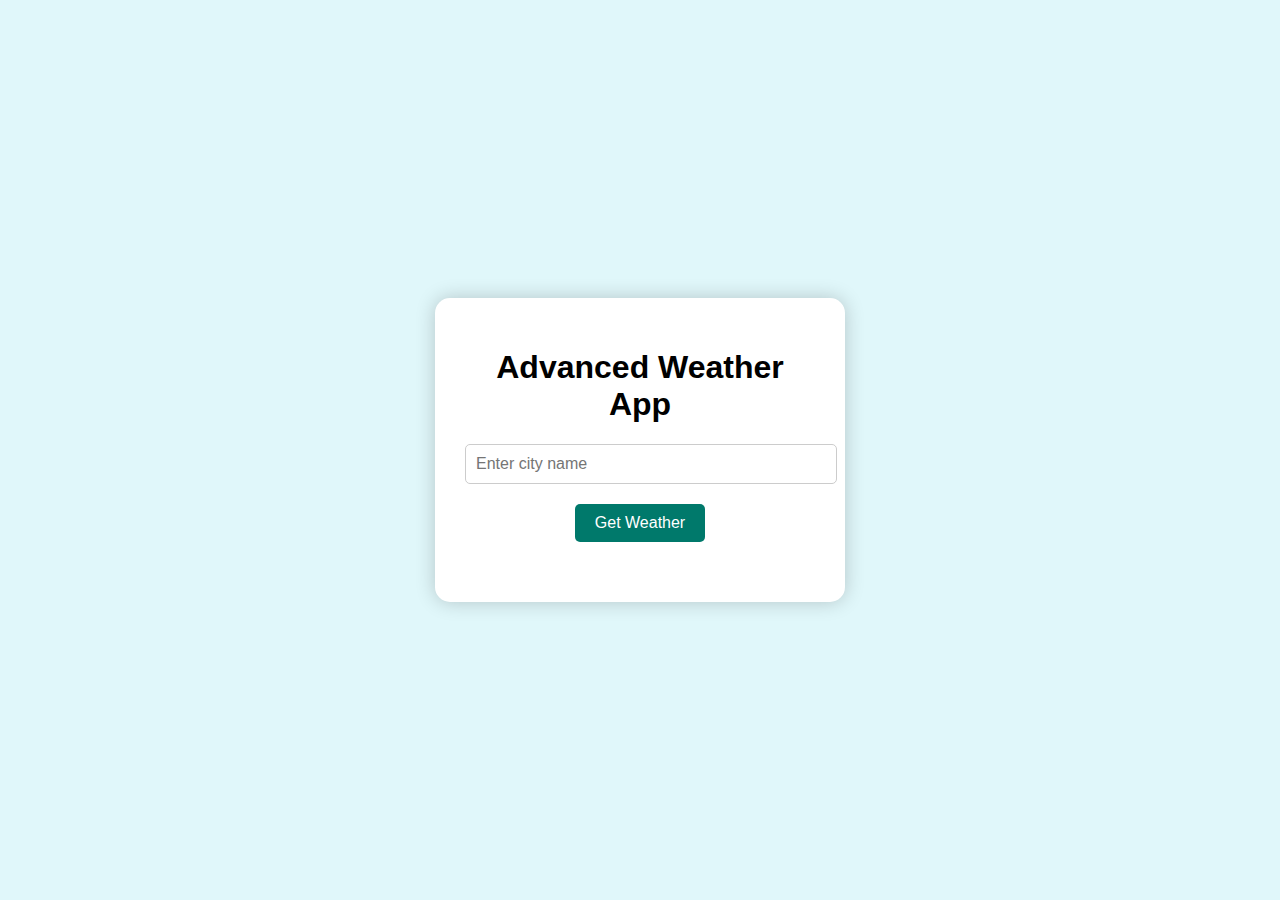
<file: weather app.html>
<!DOCTYPE html>
<html lang="en">
<head>
    <meta charset="UTF-8">
    <meta name="viewport" content="width=device-width, initial-scale=1.0">
    <title>Advanced Weather App</title>
    <style>
        body {
            font-family: Arial, sans-serif;
            background-color: #e0f7fa;
            display: flex;
            justify-content: center;
            align-items: center;
            height: 100vh;
            margin: 0;
        }

        .container {
            text-align: center;
            background-color: #ffffff;
            padding: 30px;
            border-radius: 15px;
            box-shadow: 0 0 20px rgba(0, 0, 0, 0.2);
            width: 350px;
        }

        input {
            padding: 10px;
            width: 100%;
            margin-bottom: 20px;
            border-radius: 5px;
            border: 1px solid #ccc;
            font-size: 1em;
        }

        button {
            padding: 10px 20px;
            background-color: #00796b;
            color: white;
            border: none;
            border-radius: 5px;
            cursor: pointer;
            font-size: 1em;
        }

        button:hover {
            background-color: #004d40;
        }

        #weather-result {
            margin-top: 20px;
            font-size: 1.2em;
        }

        #forecast {
            margin-top: 30px;
            font-size: 1em;
        }
    </style>
</head>
<body>
    <div class="container">
        <h1>Advanced Weather App</h1>
        <input type="text" id="city" placeholder="Enter city name">
        <button onclick="getWeather()">Get Weather</button>
        <div id="weather-result">
            <!-- Current weather data will be displayed here -->
        </div>
        <div id="forecast">
            <!-- Weather forecast will be displayed here -->
        </div>
    </div>

    <script>
        async function getWeather() {
            const apiKey = c194acf4d7fa1d4aad2ea7e412a5ca3b; // Replace with your OpenWeatherMap API key
            const city = document.getElementById('city').value;
            const url = `https://api.openweathermap.org/data/2.5/weather?q=${city}&appid=${apiKey}&units=metric`;

            try {
                const response = await fetch(url);
                const data = await response.json();

                if (data.cod === 200) {
                    const result = `
                        <p><strong>${data.name}, ${data.sys.country}</strong></p>
                        <p>${data.weather[0].description.toUpperCase()}</p>
                        <p>Temperature: ${data.main.temp} °C</p>
                        <p>Feels like: ${data.main.feels_like} °C</p>
                        <p>Humidity: ${data.main.humidity}%</p>
                        <p>Wind Speed: ${data.wind.speed} m/s</p>
                        <p>Pressure: ${data.main.pressure} hPa</p>
                    `;
                    document.getElementById('weather-result').innerHTML = result;

                    // Fetching weather forecast for the next 3 days
                    const forecastUrl = `https://api.openweathermap.org/data/2.5/forecast?q=${city}&appid=${apiKey}&units=metric&cnt=3`;
                    const forecastResponse = await fetch(forecastUrl);
                    const forecastData = await forecastResponse.json();

                    let forecastHTML = '<h3>3-Day Forecast:</h3>';
                    forecastData.list.forEach((forecast) => {
                        forecastHTML += `
                            <p><strong>${new Date(forecast.dt_txt).toLocaleDateString()}</strong></p>
                            <p>${forecast.weather[0].description.toUpperCase()}</p>
                            <p>Temp: ${forecast.main.temp} °C, Wind: ${forecast.wind.speed} m/s</p>
                        `;
                    });

                    document.getElementById('forecast').innerHTML = forecastHTML;

                } else {
                    document.getElementById('weather-result').innerHTML = `<p>${data.message}</p>`;
                    document.getElementById('forecast').innerHTML = '';
                }
            } catch (error) {
                document.getElementById('weather-result').innerHTML = `<p>Something went wrong. Please try again later.</p>`;
                document.getElementById('forecast').innerHTML = '';
            }
        }
    </script>
</body>
</html>
</file>
